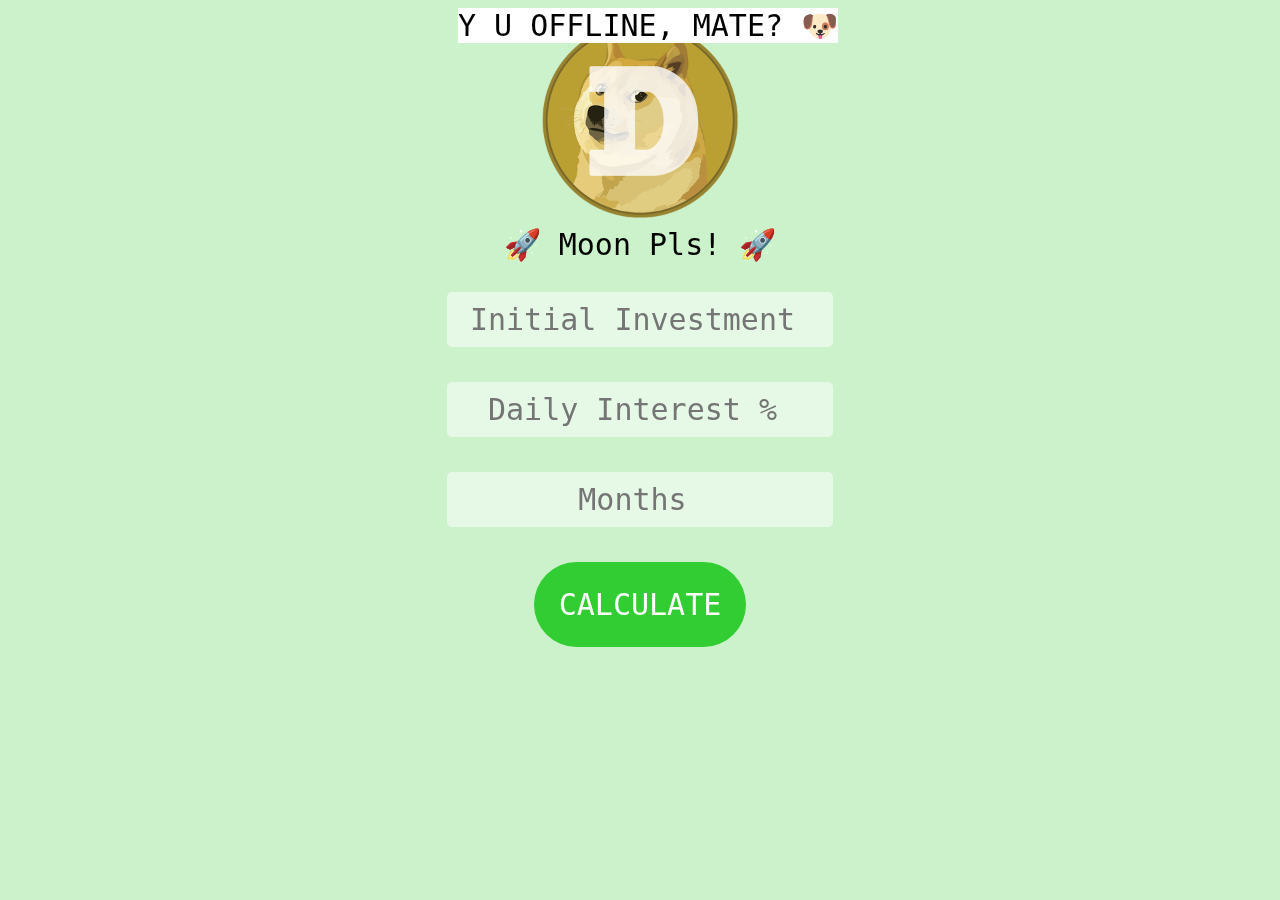
<file: offline.html>
<!DOCTYPE html>
<html lang="en">
<head>
    <meta charset="UTF-8">
    <meta http-equiv="X-UA-Compatible" content="IE=edge">
    <meta name="viewport" content="width=device-width, initial-scale=1.0">
    <title>Daily Compound Interest Calculator</title>
    <link rel="icon" type="image/png" sizes="16x16" href="favicon.png">
    <link rel="manifest" href="manifest.json" />
    <meta name="theme-color" content="#ffb900">
    <style>
        html{
    scroll-behavior: smooth;
}
#backgroundImg{
    left:0;
    top:0;
    position: fixed;
    background-image: url(https://bing.biturl.top/?resolution=1920&format=image&index=0&mkt=zh-CN);
    background-repeat: no-repeat;
    background-size: cover;
    height: 100%;
    width: 100%;
    background-position: center;
    filter: blur(5px);
    z-index: 1;
}
@import url('https://fonts.googleapis.com/css2?family=Noto+Sans+Mono:wght@300&display=swap');
#main{
    margin-left: 50%;
    transform: translateX(-50%);
    position: absolute;
    z-index: 3;
    left:0;
    top:0;
}
#input{
    max-width: 800px;
    text-align: center;
    margin-top: 30px;
}
h1{
    text-align: center;
}
h1 > img{
    height: 200px;
}

*{
    font-family: 'Noto Sans Mono', monospace;
    font-weight: 300;
    font-size: 30px;
    user-select: none;
}
#calculate{
    padding:25px;
    overflow-x: hidden;
    background-color: limegreen;
    color: white;
    border-radius: 50px;
    cursor: pointer;
    outline: 0;
    border: 0;
    }
    
    #calculate:active{
        transform: translateY(3px);
        box-shadow: 0px 0px 0px;
        background: green;
        outline: none;
    }
    input[type="number"]{
        text-align: center;
        outline: none;
        background-color: rgba(255,255,255,0.5);
        border: 0;
        border-radius: 5px;
        padding-top: 10px;
        padding-bottom: 10px;
    }
    #output{
        overflow-x: auto;;
        margin-top: 30px;
        text-align: left;
        background-color: rgba(255,255,255,0.5);
    }
    #overlay{
        left: 0;
        top: 0;
        position: fixed;
        width: 100%;
        height: 100%;
        background-color:limegreen;
        opacity: 0.25;
        z-index: 2;
    }
    .month{
        text-align: center;
        font-size: 35px;
        font-weight: bold;
        text-decoration: underline;
        margin-left: 5px;
    }
    .day{
        margin-left:5px;
    }
    #scrollToTop{
        bottom: 20px;
        right: 30px;
        display: none;
        position: fixed;
        cursor: pointer;
        z-index: 4;
        border-radius: 4px;
    }
    #whyOffline{
        z-index: 4;
        background-color: white ;
        position: fixed;
        width: fit-content;
        text-align: center;
        margin-left: 50%;
        transform: translateX(-50%);
    }
    </style>
</head>
<body>
    <div id="whyOffline">Y U OFFLINE, MATE? 🐶</div>
    <div id="backgroundImg"></div>
    <div id="overlay">
    </div>
    <div id="main">
    <h1>
        <img src="doge.png">
        <br>
       🚀 Moon Pls! 🚀
    </h1>
    <div id="input">
        <input type="number" id="amount" step="0.01" placeholder="Initial Investment">
        <br><br>
        <input type="number" id="rate" step="0.01" placeholder="Daily Interest %">
        <br><br>
        <input type="number" id="months" placeholder="Months">
        <br><br>
        <button id="calculate">CALCULATE</button>
    </div>
    <div id="output"></div>
    </div>
    <div id="scrollToTop"><img src="backtoTop.png"></div>

    <script>
        let calculateButton = document.getElementById("calculate");
calculateButton.addEventListener("click", calculate);
function calculate()
    {
    let initialInvestment = parseInt(document.getElementById("amount").value);
    let rate = document.getElementById("rate").value;
    let months = document.getElementById("months").value;
    let result = document.getElementById("output");
    result.innerHTML = "";

    for(let i = 1; i <= months; i++)
    {
        result.insertAdjacentHTML("beforeend", "<div class='month'> Month "+i+"</div><br>")
        for (let j = 1; j <= 30; j++)
        {
            result.insertAdjacentHTML("beforeend", "<div class='day'> Day " + (30 * (i - 1) + j) + ": " + initialInvestment.toFixed(2) + "</div><br>");
            initialInvestment*=1+rate/100.0;
            
        }
    }
    result.scrollIntoView();
}

let scrollTop = document.getElementById("scrollToTop");
window.onscroll = ()=> {
    if (document.body.scrollTop > 800 || document.documentElement.scrollTop > 800) {
    scrollTop.style.display = "block";
  } else {
    scrollTop.style.display = "none";
  }
}

scrollTop.addEventListener("click", () =>
{
    document.body.scrollTop = 0;
    document.documentElement.scrollTop = 0;
});

    </script>
</body>
</html>
</file>
